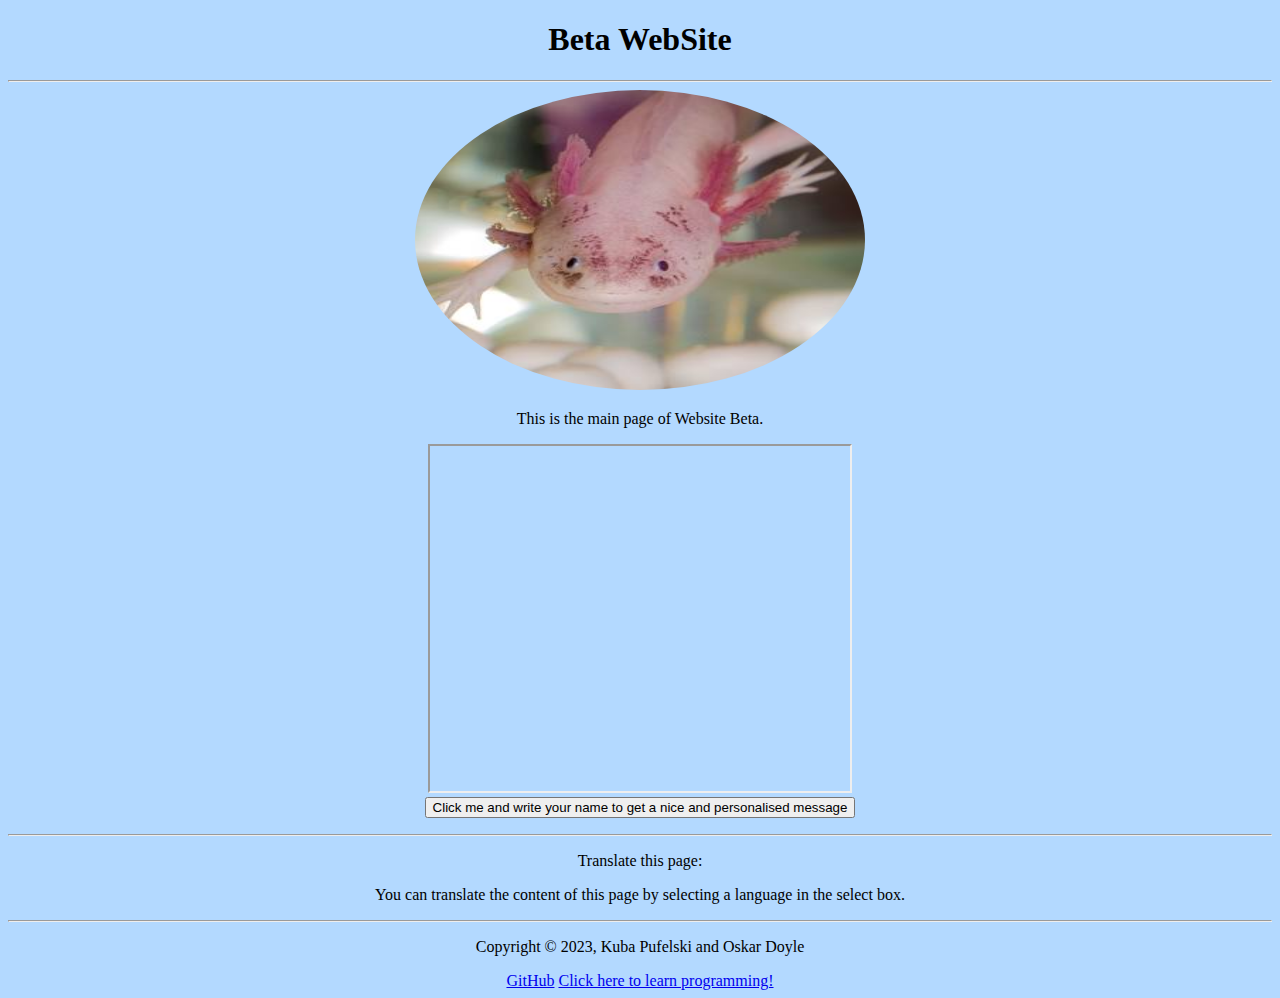
<file: index.html>
<!DOCTYPE html>
<html lang="en">

<!-- This will make scrolling smoother -->

<style>
  html {
    scroll-behavior: smooth;
  }
</style>

<!-- Adds a title on your tab "BWS" and adds a title to your page called Beta WebSite -->

<head>
  <title>BWS</title>
  <center>
    <h1>Beta WebSite</h1>
  </center>

  <!-- A search engine powered by Google -->

  <script async src="https://cse.google.com/cse.js?cx=d6a7b345c4030433f">
  </script>
  <div class="gcse-search"></div>
  <hr>
  </hr>
</head>

<center>

  <!-- Changes the background colour to light blue -->

  <body bgcolor="#b3d9ff" text="#000000">

    <!-- Adds an image of an axolotl to the main page -->

    <img src="axolotl.png" alt="Axolotl" width="450" height="300">

    <!-- Makes the image rounded -->

    <style>
      img {
        border-radius: 50%
      }
    </style>

    <p>This is the main page of Website Beta.</p>

    <center>

      <!-- A videoplayer for videos from youtube -->

      <iframe width="420" height="345" src="https://www.youtube.com/embed/dQw4w9WgXcQ">
      </iframe>

    </center>

    <!-- Button that shows up a window to write your name and then you will get a nice personalised message -->

    <button onclick="myFunction()">Click me and write your name to get a nice and personalised message</button>

    <p id="demo"></p>

    <script>
      function myFunction() {
        let person = prompt("Please enter your name", "Harry Potter");
        if (person != null) {
          document.getElementById("demo").innerHTML =
            "Hello " + person + "! How are you today? I hope you are doing fine!";
        }
      }
    </script>

    <!-- Shows a message if you don't have java enabled in your browser -->

    <noscript>Sorry, your browser does not support JavaScript!</noscript>

    <!-- Allows you to translate this page to any available language in Google Translate -->

    <hr>
    </hr>

    <p>Translate this page:</p>

    <div id="google_translate_element"></div>

    <script type="text/javascript">
      function googleTranslateElementInit() {
        new google.translate.TranslateElement({pageLanguage: 'en'}, 'google_translate_element');
      }
    </script>

    <script type="text/javascript"
      src="//translate.google.com/translate_a/element.js?cb=googleTranslateElementInit"></script>

    <p>You can translate the content of this page by selecting a language in the select box.</p>

  </body>

  <hr>
  </hr>

  <!-- Footer starts here -->

  <footer>
    <p>Copyright © 2023, Kuba Pufelski and Oskar Doyle</p>
    <a href="https://github.com/MORISok/website_beta">GitHub</a>

    <!-- A hyperlink that will redirect you to a page that is not part of the website -->

    <a href="https://sites.google.com/jebelalischool.org/programming/home">Click here to learn programming!</a>
  </footer>

</center>

</html>
</file>
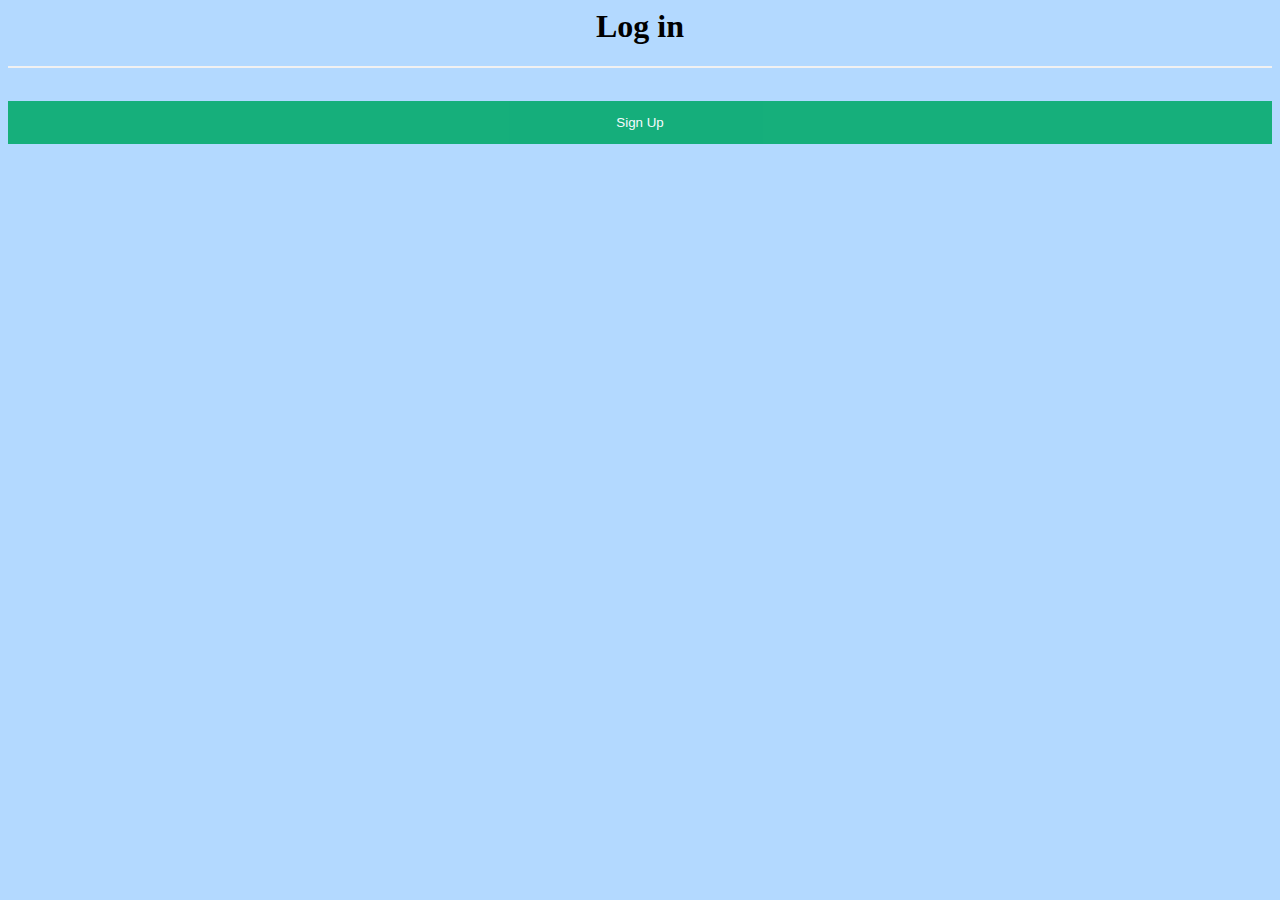
<file: signup.html>
<html>

<center>

  <head>
    <h1>Log in</h1>
  </head>

  <hr>
  </hr>
  <style>
    * {
      box-sizing: border-box
    }

    /* Full-width input fields */
    input[type=text],
    input[type=password] {
      width: 100%;
      padding: 15px;
      margin: 5px 0 22px 0;
      display: inline-block;
      border: none;
      background: #f1f1f1;
    }

    /* Add a background color when the inputs get focus */
    input[type=text]:focus,
    input[type=password]:focus {
      background-color: #ddd;
      outline: none;
    }

    /* Set a style for all buttons */
    button {
      background-color: #04AA6D;
      color: white;
      padding: 14px 20px;
      margin: 8px 0;
      border: none;
      cursor: pointer;
      width: 100%;
      opacity: 0.9;
    }

    button:hover {
      opacity: 1;
    }

    /* Extra styles for the cancel button */
    .cancelbtn {
      padding: 14px 20px;
      background-color: #f44336;
    }

    /* Float cancel and signup buttons and add an equal width */
    .cancelbtn,
    .signupbtn {
      float: left;
      width: 50%;
    }

    /* Add padding to container elements */
    .container {
      padding: 16px;
    }

    /* The Modal (background) */
    .modal {
      display: none;
      /* Hidden by default */
      position: fixed;
      /* Stay in place */
      z-index: 1;
      /* Sit on top */
      left: 0;
      top: 0;
      width: 100%;
      /* Full width */
      height: 100%;
      /* Full height */
      overflow: auto;
      /* Enable scroll if needed */
      background-color: #474e5d;
      padding-top: 50px;
    }

    /* Modal Content/Box */
    .modal-content {
      background-color: #fefefe;
      margin: 5% auto 15% auto;
      /* 5% from the top, 15% from the bottom and centered */
      border: 1px solid #888;
      width: 80%;
      /* Could be more or less, depending on screen size */
    }

    /* Style the horizontal ruler */
    hr {
      border: 1px solid #f1f1f1;
      margin-bottom: 25px;
    }

    /* The Close Button (x) */
    .close {
      position: absolute;
      right: 35px;
      top: 15px;
      font-size: 40px;
      font-weight: bold;
      color: #f1f1f1;
    }

    .close:hover,
    .close:focus {
      color: #f44336;
      cursor: pointer;
    }

    /* Clear floats */
    .clearfix::after {
      content: "";
      clear: both;
      display: table;
    }

    /* Change styles for cancel button and signup button on extra small screens */
    @media screen and (max-width: 300px) {

      .cancelbtn,
      .signupbtn {
        width: 100%;
      }
    }
  </style>

  <body bgcolor="#b3d9ff" text="#000000">

    <!-- Button to open the modal -->
    <button onclick="document.getElementById('id01').style.display='block'">Sign Up</button>

    <!-- The Modal (contains the Sign Up form) -->
    <div id="id01" class="modal">
      <span onclick="document.getElementById('id01').style.display='none'" class="close"
        title="Close Modal">times;</span>
      <form class="modal-content" action="/action_page.php">
        <div class="container">
          <h1>Sign Up</h1>
          <p>Please fill in this form to create an account.</p>
          <hr>
          <label for="email"><b>Email</b></label>
          <input type="text" placeholder="Enter Email" name="email" required>

          <label for="psw"><b>Password</b></label>
          <input type="password" placeholder="Enter Password" name="psw" required>

          <label for="psw-repeat"><b>Repeat Password</b></label>
          <input type="password" placeholder="Repeat Password" name="psw-repeat" required>

          <label>
            <input type="checkbox" checked="checked" name="remember" style="margin-bottom:15px"> Remember me
          </label>

          <p>By creating an account you agree to our <a href="#" style="color:dodgerblue">Terms & Privacy</a>.</p>

          <div class="clearfix">
            <button type="button" onclick="document.getElementById('id01').style.display='none'"
              class="cancelbtn">Cancel</button>
            <button type="submit" class="signup">Sign Up</button>
          </div>
        </div>
      </form>
    </div>

    <!-- Path: login.html -->

  </body>
</center>

</html>
</file>
